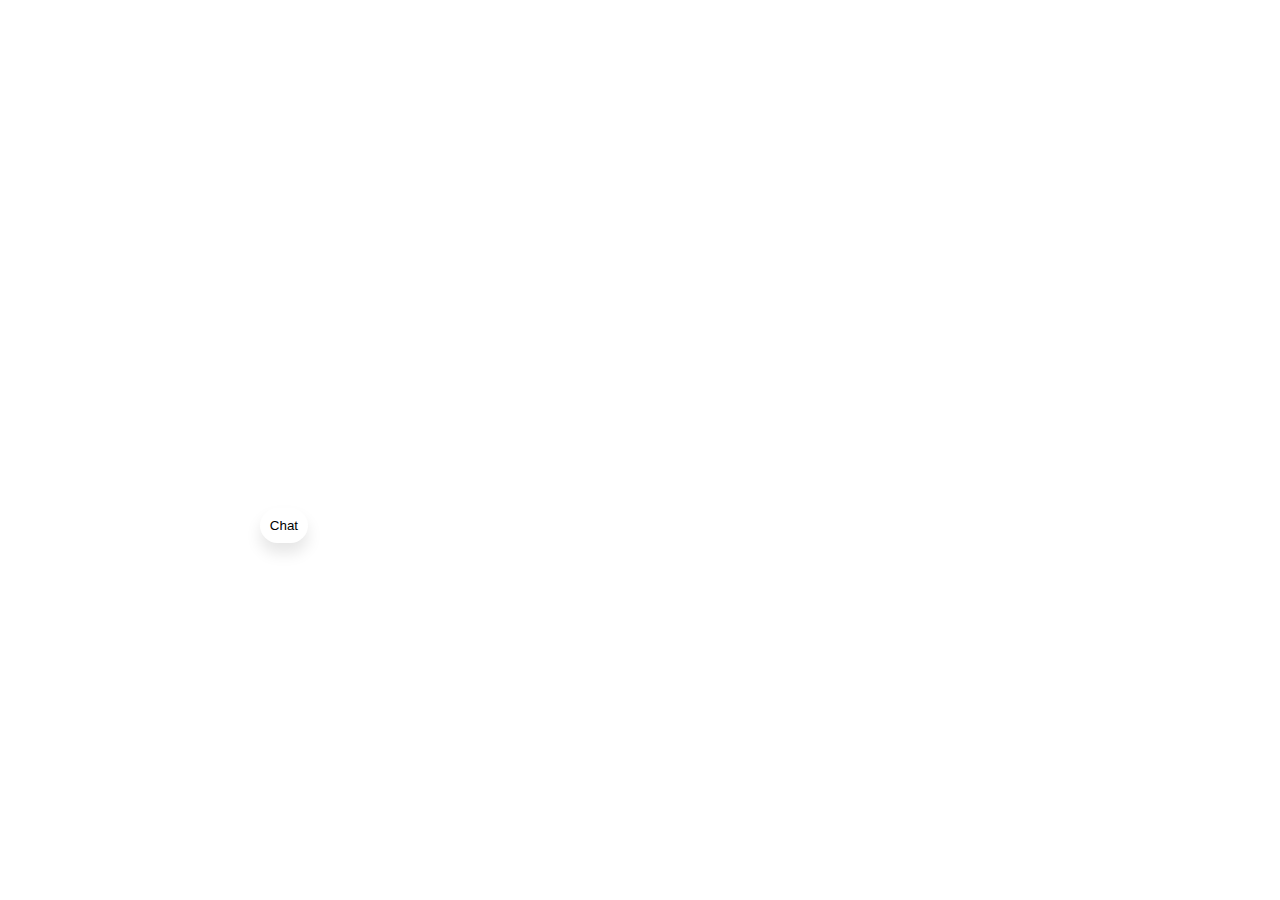
<file: final website/test.html>
<!DOCTYPE html>
<html lang="en">
<head>
    <meta charset="UTF-8">
    <title>Test Chatbot</title>
    <link rel="stylesheet" href="css/chatbot.css">
</head>
<body>
    <div class="chatbox">
        <div class="chatbox__support">
            <div class="chatbox__header">
                <h4>Test Chatbot</h4>
            </div>
            <div class="chatbox__messages"></div>
            <div class="chatbox__footer">
                <input type="text" placeholder="Enter a message">
                <button class="send__button">Send</button>
            </div>
        </div>
        <div class="chatbox__button">
            <button>Chat</button>
        </div>
    </div>
    <script src="js/chatbot.js"></script>
</body>
</html>
</file>
<file: final website/css/chatbot.css>
/* Chatbot Container */
.chatbox-container {
    position: fixed;
    bottom: 50px; /* Ajoutez un espace supplémentaire depuis le bas */
    right: 50px; /* Ajoutez un espace supplémentaire depuis le bord droit */
    z-index: 10000; /* S'assurer que le chatbot reste visible par-dessus tout */
}

/* Chatbox */
.chatbox {
    width: 300px; /* Largeur du bouton ou de l'icône initiale */
    font-family: 'Nunito', sans-serif; /* Police utilisée */
}

/* Chatbox Support */
.chatbox__support {
    position: relative; /* Nécessaire pour positionner correctement le footer */
    display: flex;
    flex-direction: column; /* Organise les éléments verticalement */
    background: #f9f9f9; /* Couleur de fond */
    width: auto; /* Adapte la largeur automatiquement */
    max-width: 600px; /* Limite maximale de largeur */
    min-width: 350px; /* Limite minimale de largeur */
    height: 500px; /* Hauteur fixe du chatbot */
    margin: 0 auto; /* Centre horizontalement */
    box-shadow: 0px 10px 15px rgba(0, 0, 0, 0.1); /* Ombre portée */
    border-radius: 20px; /* Arrondi des coins */
    opacity: 0; /* Caché par défaut */
    transform: translateY(20px); /* Légèrement décalé vers le bas par défaut */
    transition: all 0.5s ease-in-out; /* Animation douce pour apparaître */
    z-index: 10000; /* S'assurer qu'il reste visible */
}

.chatbox__support.chatbox--active {
    opacity: 1; /* Devient visible */
    transform: translateY(0); /* Annule le décalage */
}

/* Chatbox Button */
.chatbox__button {
    text-align: right;
}

.chatbox__button button,
.chatbox__button button:focus,
.chatbox__button button:visited {
    padding: 10px; /* Espacement interne du bouton */
    background: white; /* Couleur de fond */
    border: none; /* Sans bordure */
    outline: none; /* Sans contour */
    border-radius: 50px; /* Bouton rond */
    box-shadow: 0px 10px 15px rgba(0, 0, 0, 0.1); /* Ombre portée */
    cursor: pointer; /* Curseur "pointeur" au survol */
    transition: background 0.3s ease; /* Animation pour le changement de fond */
}

.chatbox__button button:hover {
    background: rgb(255, 223, 0); /* Couleur jaune au survol */
}

/* Chatbox Header */
.chatbox__header {
    background: linear-gradient(93.12deg, #eeee0b 0.1%, #0b0fde 100%);
    display: flex;
    flex-direction: row;
    align-items: center;
    justify-content: center;
    padding: 10px 20px;
    border-top-left-radius: 20px;
    border-top-right-radius: 20px;
    box-shadow: 0px 5px 10px rgba(0, 0, 0, 0.1);
}

.chatbox__heading--header {
    font-size: 1.2rem; /* Taille du texte */
    color: white; /* Couleur du texte */
}

.chatbox__description--header {
    font-size: 0.9rem; /* Taille du texte */
    color: white; /* Couleur du texte */
}

/* Chat Messages */
.chatbox__messages {
    flex-grow: 1; /* Remplit tout l'espace restant entre le header et le footer */
    padding: 10px 20px; /* Espacement interne */
    overflow-y: auto; /* Ajoute une barre de défilement verticale si nécessaire */
    max-height: calc(100% - 110px); /* Limite la hauteur pour éviter le dépassement */
    display: flex;
    flex-direction: column; /* Affiche les messages dans l'ordre naturel */
    scroll-behavior: smooth; /* Défilement fluide */
}

.messages__item {
    margin-top: 5px; /* Espacement entre les messages */
    background: #E0E0E0; /* Fond des messages */
    padding: 8px 10px; /* Espacement interne */
    max-width: 90%; /* Largeur maximale des messages */
    border-radius: 20px; /* Arrondi des coins */
    font-size: 0.9rem; /* Taille du texte */
    line-height: 1.4; /* Hauteur de ligne */
}

.messages__item--visitor {
    align-self: flex-start; /* Alignement à gauche (messages du bot) */
    background: #dcdcdc; /* Fond des messages du bot */
    color: #333; /* Couleur du texte du bot */
}

.messages__item--operator {
    align-self: flex-end; /* Alignement à droite (messages de l'utilisateur) */
    background: rgb(26, 95, 243); /* Fond des messages de l'utilisateur */
    color: white; /* Couleur du texte de l'utilisateur */
}

/* Chatbox Footer */
.chatbox__footer {
    position: absolute; /* Fixez le footer en bas du conteneur */
    bottom: 0; /* Positionnez le footer au bas du conteneur */
    left: 0;
    width: 100%; /* Assurez-vous qu'il occupe toute la largeur */
    display: flex;
    flex-direction: row;
    align-items: center;
    justify-content: space-between;
    padding: 10px; /* Ajoutez un espacement interne */
    background: linear-gradient(93.12deg, #eeee0b 0.1%, #0b0fde 100%);
    border-bottom-right-radius: 20px;
    border-bottom-left-radius: 20px;
    box-shadow: 0px -5px 10px rgba(0, 0, 0, 0.1);
}

.chatbox__footer input {
    width: 80%; /* Largeur de la zone de saisie */
    border: none; /* Pas de bordure */
    padding: 10px 15px; /* Espacement interne */
    border-radius: 30px; /* Arrondi */
    outline: none; /* Pas de contour */
    font-size: 0.9rem; /* Taille du texte */
}

.chatbox__send--footer {
    background: none; /* Sans fond */
    border: none; /* Pas de bordure */
    color: white; /* Couleur du texte */
    cursor: pointer; /* Curseur "pointeur" */
    font-size: 1rem; /* Taille du texte */
    transition: color 0.3s ease; /* Animation douce pour le changement de couleur */
}

.chatbox__send--footer:hover {
    color: rgb(255, 223, 0); /* Couleur jaune au survol */
}

/* Responsiveness */
@media (max-width: 768px) {
    .chatbox-container {
        right: 20px; /* Réduit le décalage sur petits écrans */
        bottom: 20px;
    }

    .chatbox__support {
        width: 90%; /* Adapte la largeur à l'écran */
        height: 400px; /* Réduit la hauteur pour petits écrans */
    }

    .messages__item {
        max-width: 80%; /* Ajuste la largeur des messages pour les petits écrans */
    }
}
</file>
